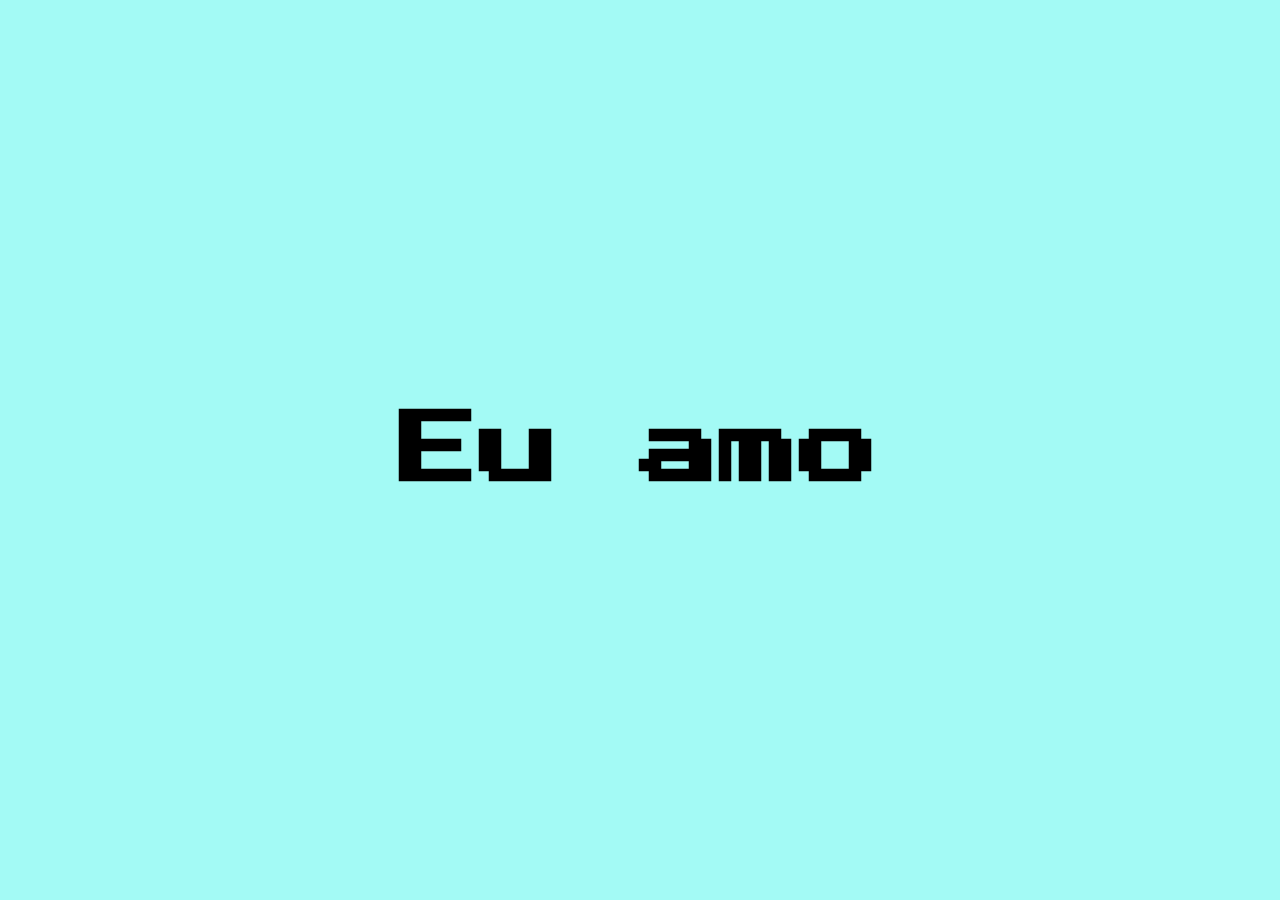
<file: Desafios/Desafio 10/index.html>
<!DOCTYPE html>
<html lang="en">

<head>
    <meta charset="UTF-8">
    <meta http-equiv="X-UA-Compatible" content="IE=edge">
    <meta name="viewport" content="width=device-width, initial-scale=1.0">
    <link rel="stylesheet" href="style.css">
    <title>Document</title>
</head>

<body>
    <h1>Eu amo <span></span></h1>

</body>

</html>
</file>
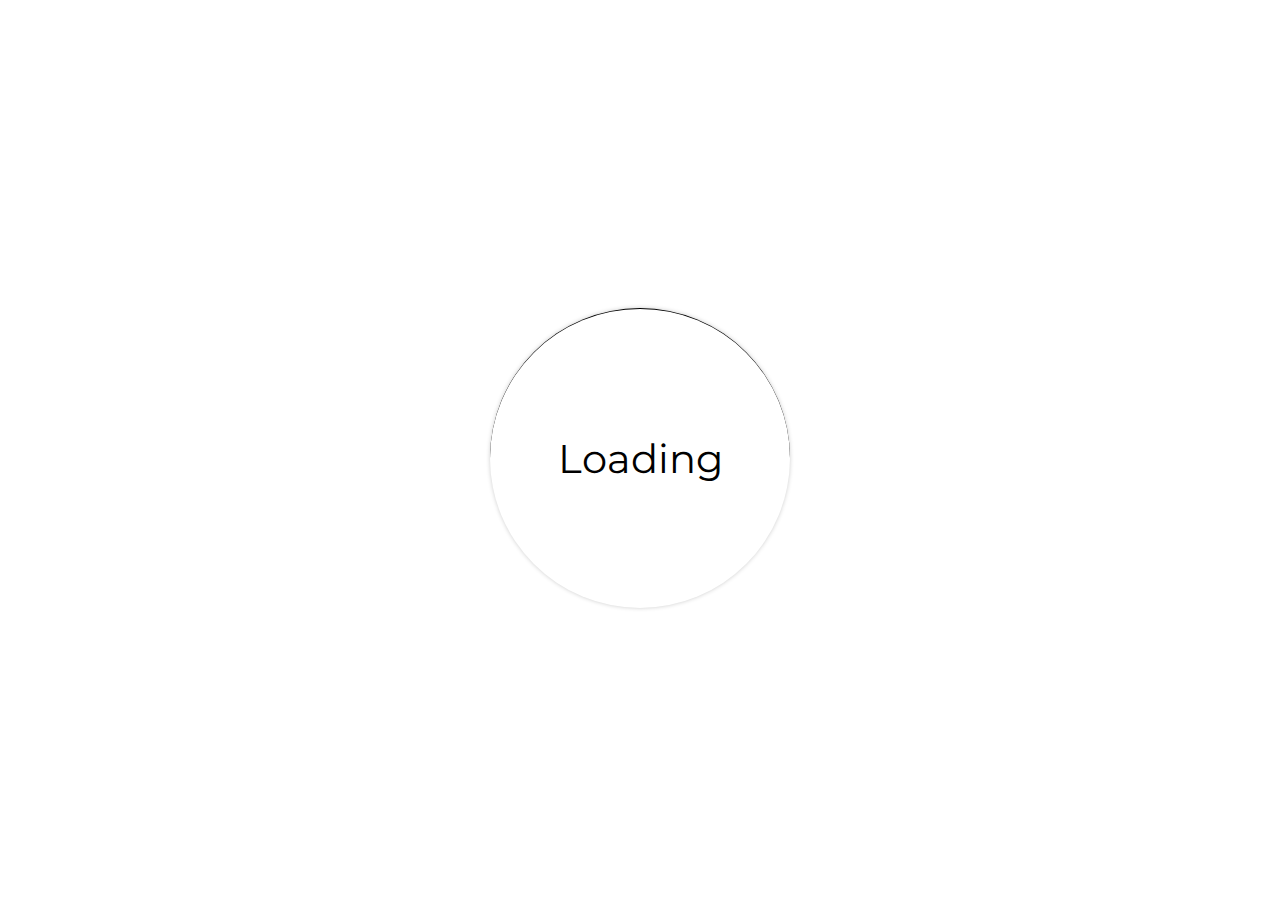
<file: Desafios/Desafio 2/index.html>
<!DOCTYPE html>
<html>
<head>
	<meta charset="utf-8">
	<meta name="viewport" content="width=device-width, initial-scale=1">
	<link rel="stylesheet" type="text/css" href="style.css">
	<title>Desafio 2</title>
</head>
<body>
	<div class="container">
		Loading
		<div class="content">
		</div>
	</div>
</body>
</html>
</file>
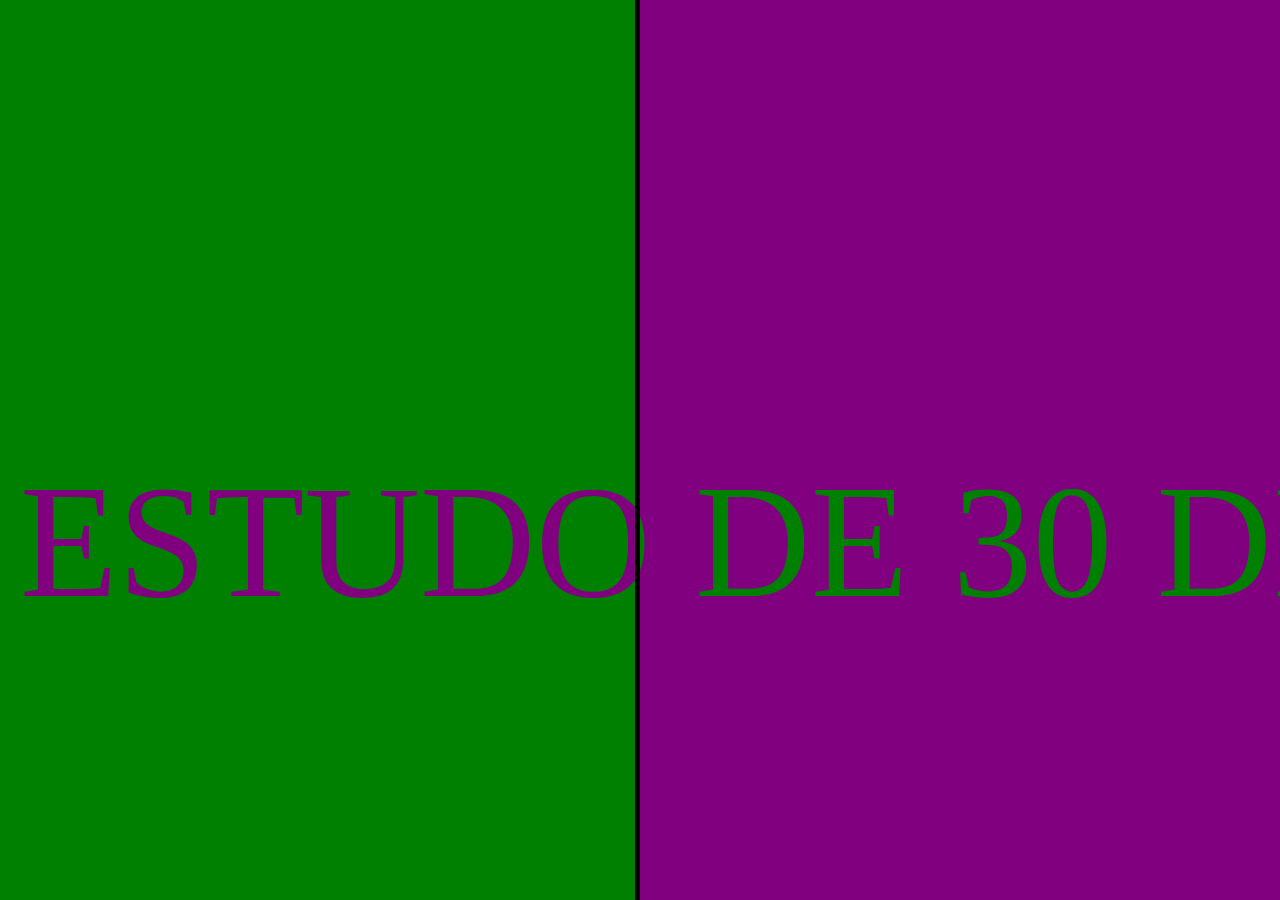
<file: Desafios/Desafio 3/index.html>
<!DOCTYPE html>
<html>
<head>
	<meta charset="utf-8">
	<link rel="stylesheet" type="text/css" href="style.css">
	<meta name="viewport" content="width=device-width, initial-scale=1">
	<title>Desafio 3</title>
</head>
<body>
	<div class="container">
		<div class="slider">
			<span>ESTUDO</span>
			<span>DE</span>
			<span>30</span>
			<span>DIAS</span>
			<span>DE</span>
			<span>CSS</span>
			<span>-</span>
			<span>ESTUDO</span>
			<span>DE</span>
			<span>30</span>
			<span>DIAS</span>
			<span>DE</span>
			<span>CSS</span>
		</div>
		<div class="div-1">
			<div class="slider">
				<span>ESTUDO</span>
				<span>DE</span>
				<span>30</span>
				<span>DIAS</span>
				<span>DE</span>
				<span>CSS</span>
				<span>-</span>
				<span>ESTUDO</span>
				<span>DE</span>
				<span>30</span>
				<span>DIAS</span>
				<span>DE</span>
				<span>CSS</span>			
			</div>				
		</div>
	</div>	
</body>
</html>
</file>
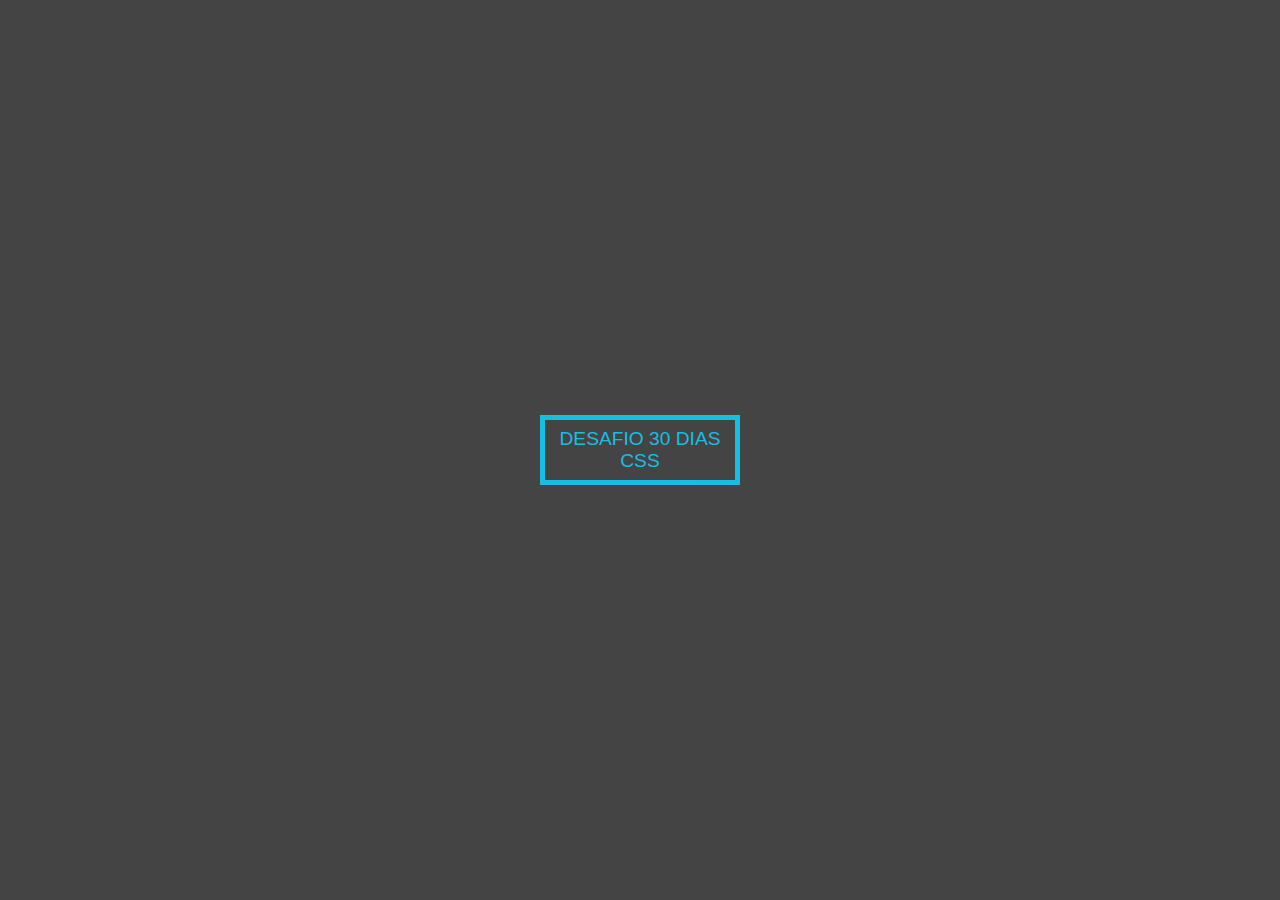
<file: Desafios/Desafio 4/index.html>
<!DOCTYPE html>
<html>
<head>
	<title>Desafio 4</title>
	<meta charset="utf-8">
	<meta name="viewport" content="width=device-width, initial-scale=1">
	<link rel="stylesheet" type="text/css" href="style.css">
</head>
<body>
	<div class="container">
		<button class="botao">DESAFIO 30 DIAS CSS</button>
	</div>
</body>
</html>
</file>
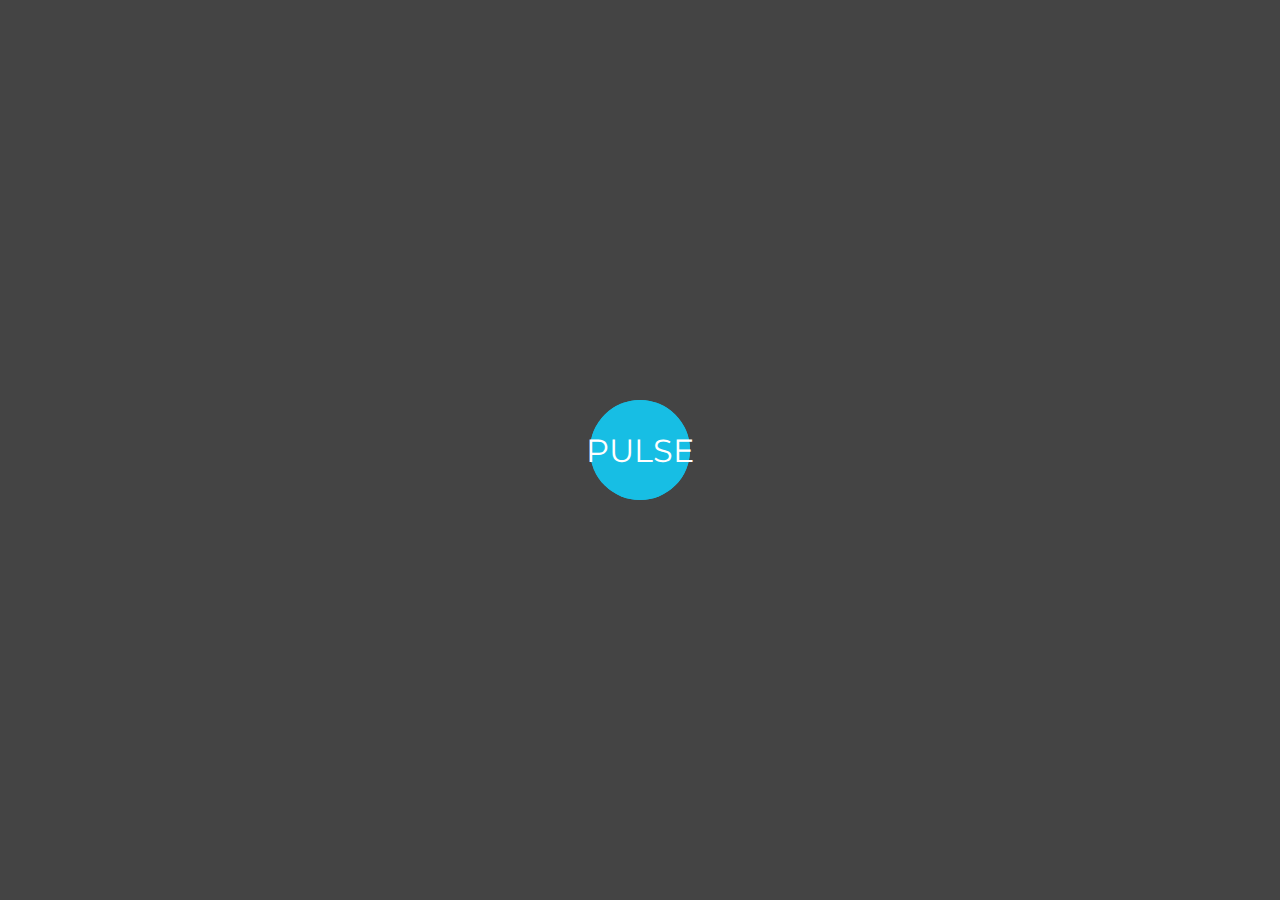
<file: Desafios/Desafio 5/index.html>
<!DOCTYPE html>
<html>

<head>
    <title>Desafio 5</title>
    <meta charset="utf-8">
    <link rel="stylesheet" type="text/css" href="style.css">
    <meta name="viewport" content="width=device-width, initial-scale=1">
</head>

<body>
    <div class="container">
        <button class="pulse">
		</button>
        <span>PULSE</span>
    </div>
</body>

</html>
</file>
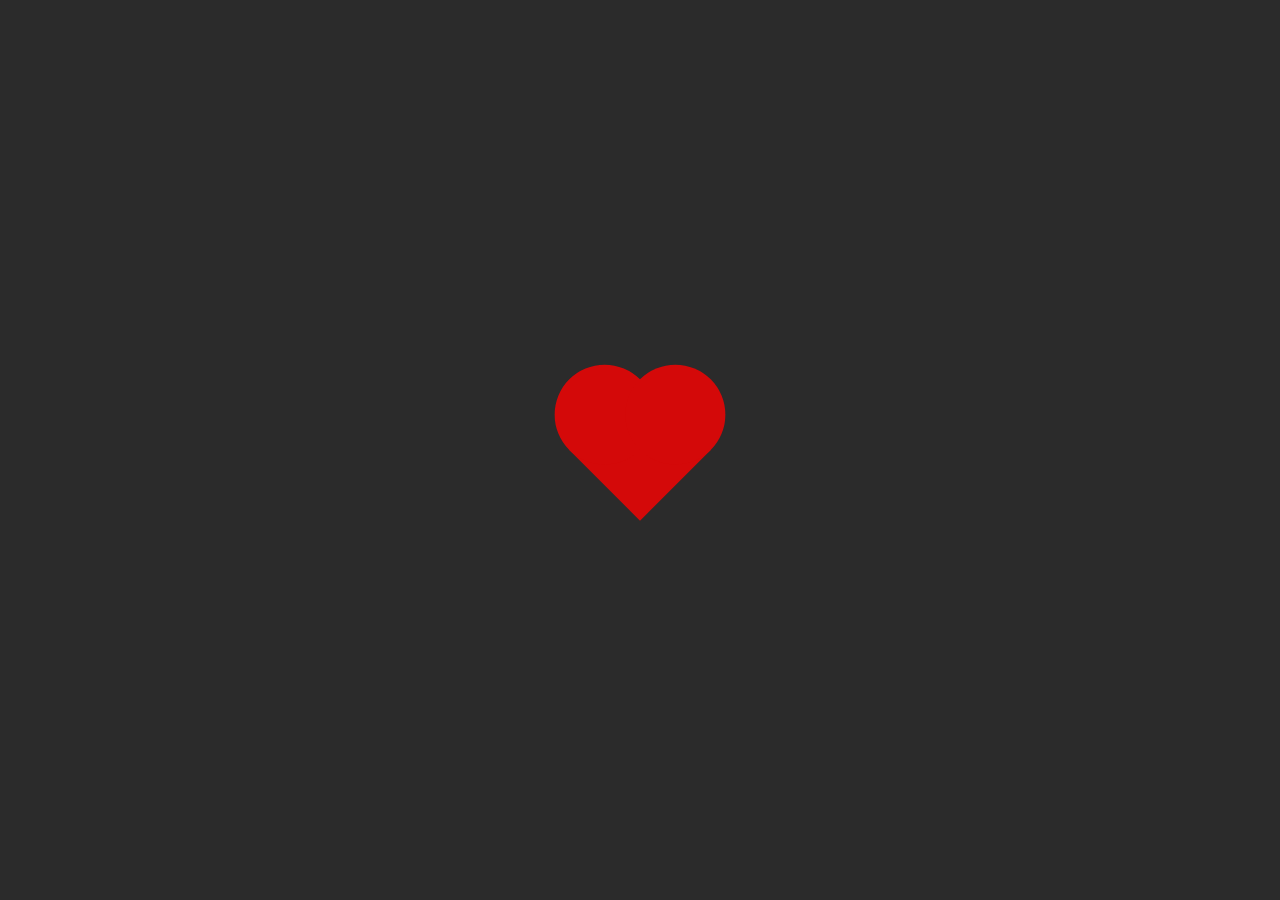
<file: Desafios/Desafio 8/index.html>
<!DOCTYPE html>
<html lang="en">

<head>
    <meta charset="UTF-8">
    <meta http-equiv="X-UA-Compatible" content="IE=edge">
    <link rel="stylesheet" type="text/css" href="style.css">
    <meta name="viewport" content="width=device-width, initial-scale=1.0">
    <title>Desafio 8</title>
</head>

<body>
    <div class="content"></div>
</body>

</html>
</file>
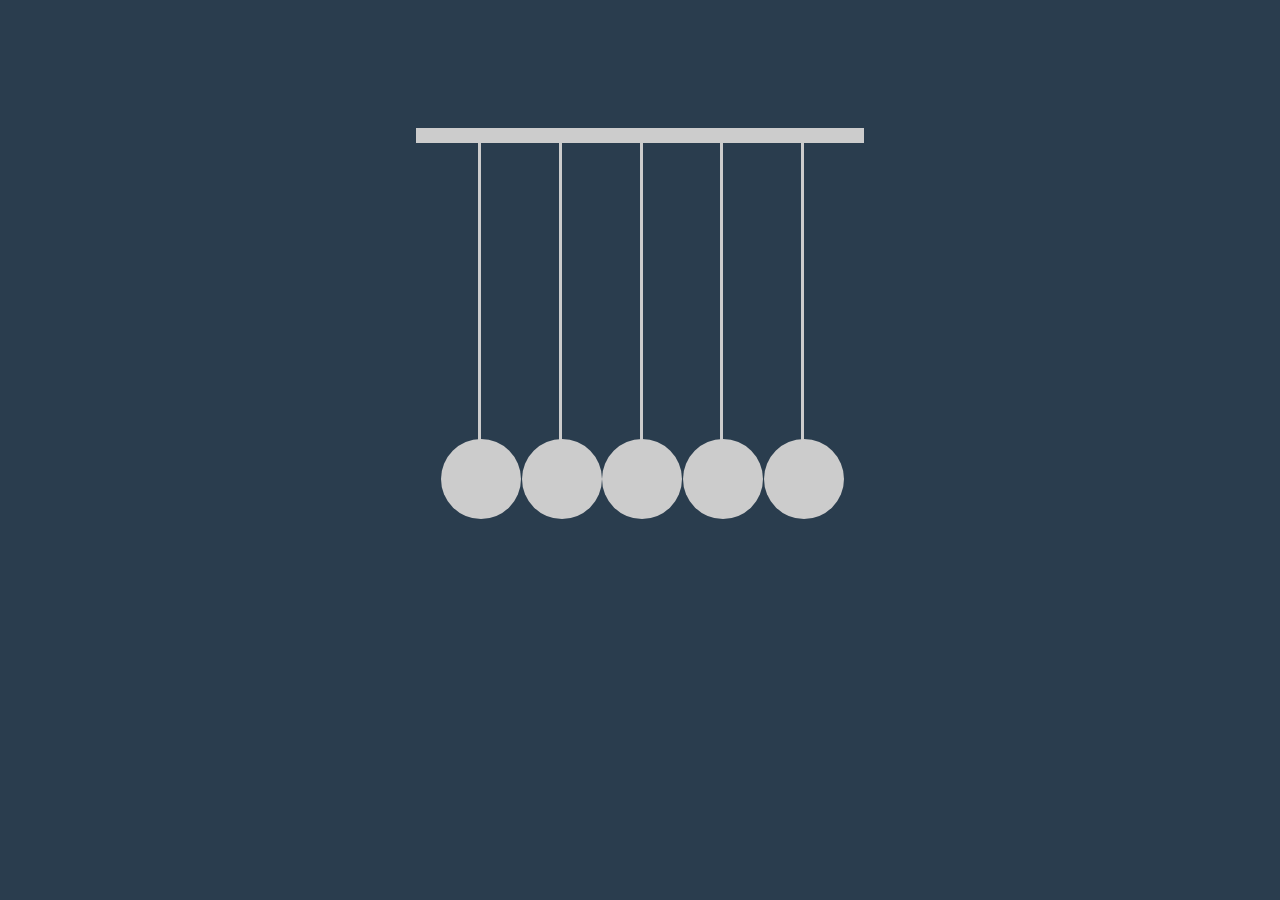
<file: Desafios/Desafio 9/index.html>
<!DOCTYPE html>
<html lang="en">

<head>
    <meta charset="UTF-8">
    <link rel="stylesheet" type="text/css" href="style.css">
    <meta http-equiv="X-UA-Compatible" content="IE=edge">
    <meta name="viewport" content="width=device-width, initial-scale=1.0">
    <title>Document</title>
</head>

<body>
    <div class="barra">
        <div class="div">
            <span class="vara"></span>
            <span class="bola"></span>
        </div>
        <div class="div">
            <span class="vara"></span>
            <span class="bola"></span>
        </div>
        <div class="div">
            <span class="vara"></span>
            <span class="bola"></span>
        </div>
        <div class="div">
            <span class="vara"></span>
            <span class="bola"></span>
        </div>
        <div class="div">
            <span class="vara"></span>
            <span class="bola"></span>
        </div>
    </div>
</body>

</html>
</file>
<file: Desafios/Desafio 10/style.css>
@import url('https://fonts.googleapis.com/css2?family=Press+Start+2P&display=swap');
* {
    margin: 0;
    border: 0;
    box-sizing: border-box;
}

body {
    background-color: #A3FAF5;
    font-family: 'Press Start 2P', cursive;
    height: 100vh;
    display: flex;
    align-items: center;
    justify-content: center;
    font-size: 2.5rem;
}

span::before {
    content: '';
    animation: emoji 1s linear infinite;
}

@keyframes emoji {
    0% {
        content: "🙏🏻";
    }
    50% {
        content: "💻";
    }
    100% {
        content: "🍕";
    }
}
</file>
<file: Desafios/Desafio 2/style.css>
@import url('https://fonts.googleapis.com/css2?family=Montserrat:wght@200&display=swap');

* {
	box-sizing: border-box;
}

body {
	margin: none;
	padding: none;
	border: none;
}

.container {
	height: 100vh !important;
	display: flex;
	align-items: center;
	justify-content: center;
	font-family: 'Montserrat', sans-serif;
	font-size: 2.5rem;
}

.content {
	position: absolute;
	height: 300px;
	width: 300px;
	padding: 20px;
	border-top: 1px solid black;
	border-radius: 50%;
	animation: loading 2s infinite;
	box-shadow: 0px 0px 4px #ccc;
}

@keyframes loading {
	0% {
		transform: rotate(0deg);
	}
	100% {
		transform: rotate(360deg);		
	}
}
</file>
<file: Desafios/Desafio 3/style.css>
* {
	box-sizing: border-box;
}

body{
	padding: 0;
	margin: 0;
	border: 0;
}

.container{
	position: absolute;
	display: flex;
	height: 100vh !important;
	overflow: hidden;
	height: 100%;
	width: 100%;
	background-color: purple;
	color: green !important;
}

span {
	font-size: 10rem;
	margin: 0px 20px;
}

.div-1 {
    height: 100%;
    width: 50%;
    border-right: 5px solid black;
    background: green;
    overflow: hidden;
    color: purple !important;
    position: absolute;
    top: 0;
    left: 0;
}

.slider {
    position: absolute;
    top: 50%;
    white-space: nowrap;
    overflow: hidden;
    font-family: "arial black";
    animation: animate 14s linear infinite;
    background-color: transparent;
}

@keyframes animate {
	0% {
		transform: translate(0, -50%);
	}
	100% {
		transform: translate(-50%, -50%);
	}
}
</file>
<file: Desafios/Desafio 4/style.css>
* {
	box-sizing: border-box;
}

body {
	border: 0;
	margin: 0;
}

.container {
	position: relative;
	display: flex;
	align-items: center;
	justify-content: center;
	height: 100vh !important;
	background-color: #444444;
}
.botao {
	display: flex;
	align-items: center;
	justify-content: center;
	height: 70px;
	width: 200px;
	background-color: transparent;
	border: 5px solid #17bee4;
	color: #17bee4;
	text-align: center;
	font-size: 1.2rem;
}
.botao::before{
	position: absolute;
	content: "";
	background-color: #444444;
	width: 10px;
	height: 15px;
	top: 44%;
	left: 44%;
	transition: 0.6s linear;
	transform: skewX(50deg);
}

.botao::after {
	position: absolute;
	content: "";
	background-color: #444444;
	width: 10px;
	height: 15px;
	top: 54%;
	left: 54%;
	transition: 0.6s linear;
	transform: skewX(50deg);
}


.botao:hover::before {
	left: 54%;
	transform: skewX(-50deg);
}

.botao:hover::after {
	left: 44%;
	transform: skewX(-50deg);
}
</file>
<file: Desafios/Desafio 5/style.css>
@import url('https://fonts.googleapis.com/css2?family=Montserrat:wght@300&display=swap');
* {
    box-sizing: border-box;
}

body {
    margin: 0;
    border: 0;
    padding: 0;
}

.container {
    display: flex;
    align-items: center;
    justify-content: center;
    height: 100vh;
    background-color: #444444;
    display: flex;
    align-items: center;
    justify-content: center;
}

.pulse {
    border: 0;
    width: 100px;
    height: 100px;
    border-radius: 50%;
    background-color: #17bee4;
    animation: pulsando 2.5s linear infinite;
}

span {
    position: absolute;
    font-family: 'Montserrat', sans-serif;
    font-size: 2em;
    color: white;
    border: 0;
    display: flex;
    align-items: center;
    justify-content: center;
    width: 100px;
    height: 100px;
    border-radius: 50%;
    background-color: #17bee4;
}

@keyframes pulsando {
    0% {
        opacity: 0.7;
    }
    25% {
        transform: scale(1.4);
        opacity: 0;
    }
    50% {
        transform: scale(1);
        opacity: 0;
    }
    75% {
        transform: scale(1.4);
        opacity: 1;
    }
    100% {
        transform: scale(2);
        opacity: 0;
    }
}
</file>
<file: Desafios/Desafio 8/style.css>
body {
    margin: 0;
    border: 0;
    background-color: #2b2b2b;
    display: flex;
    align-items: center;
    justify-content: center;
    height: 100vh;
}

* {
    box-sizing: border-box;
}

.content {
    position: relative;
    width: 100px;
    height: 100px;
    background-color: rgb(212, 9, 9);
    transform: rotate(45deg);
    animation: tumtum 1.5s linear infinite;
}


/*after e before literalmente !!! */

.content::after {
    content: '';
    background-color: blue;
    position: absolute;
    width: 100px;
    height: 100px;
    left: 0;
    top: 0;
    background-color: rgb(212, 9, 9);
    transform: translateY(-50%);
    border-radius: 50%;
}

.content::before {
    content: '';
    background-color: green;
    position: absolute;
    width: 100px;
    height: 100px;
    left: 0;
    top: 0;
    background-color: rgb(212, 9, 9);
    transform: translateX(-50%);
    border-radius: 50%;
}

@keyframes tumtum {
    0% {
        transform: scale(1) rotate(45deg);
    }
    25% {
        transform: scale(1) rotate(45deg);
    }
    30% {
        transform: scale(1.4) rotate(45deg);
    }
    50% {
        transform: scale(1.2) rotate(45deg);
    }
    70% {
        transform: scale(1.4) rotate(45deg);
    }
    100% {
        transform: scale(1) rotate(45deg);
    }
}
</file>
<file: Desafios/Desafio 9/style.css>
body {
    margin: 0;
    border: 0;
    height: 100vh;
    background-color: #2A3D4E;
    display: flex;
    justify-content: center;
}

* {
    box-sizing: border-box;
}

.barra {
    position: relative;
    margin-top: 10%;
    height: 15px;
    width: 35%;
    background-color: #ccc;
}

.div {
    position: absolute;
    height: 370px;
    width: 30px;
    transform-origin: top;
}

.vara {
    left: 44%;
    position: absolute;
    height: 355px;
    width: 3px;
    background-color: #ccc;
}

.bola {
    position: absolute;
    top: 84%;
    left: -81%;
    border-radius: 50%;
    background-color: #ccc;
    height: 80px;
    width: 80px;
}

.div:nth-child(1) {
    left: 11%;
    animation: esquerda 2s ease-in infinite;
}

.div:nth-child(2) {
    left: 29%;
}

.div:nth-child(3) {
    left: 47%;
}

.div:nth-child(4) {
    left: 65%;
}

.div:nth-child(5) {
    left: 83%;
    animation: direita 2s ease-in infinite 1s;
}

@keyframes esquerda {
    0% {
        transform: rotate(0deg);
    }
    25% {
        transform: rotate(60deg);
    }
    50% {
        transform: rotate(0deg);
    }
    100% {
        transform: rotate(0deg);
    }
}

@keyframes direita {
    0% {
        transform: rotate(0deg);
    }
    25% {
        transform: rotate(-60deg);
    }
    50% {
        transform: rotate(0deg);
    }
    100% {
        transform: rotate(0deg);
    }
}
</file>
